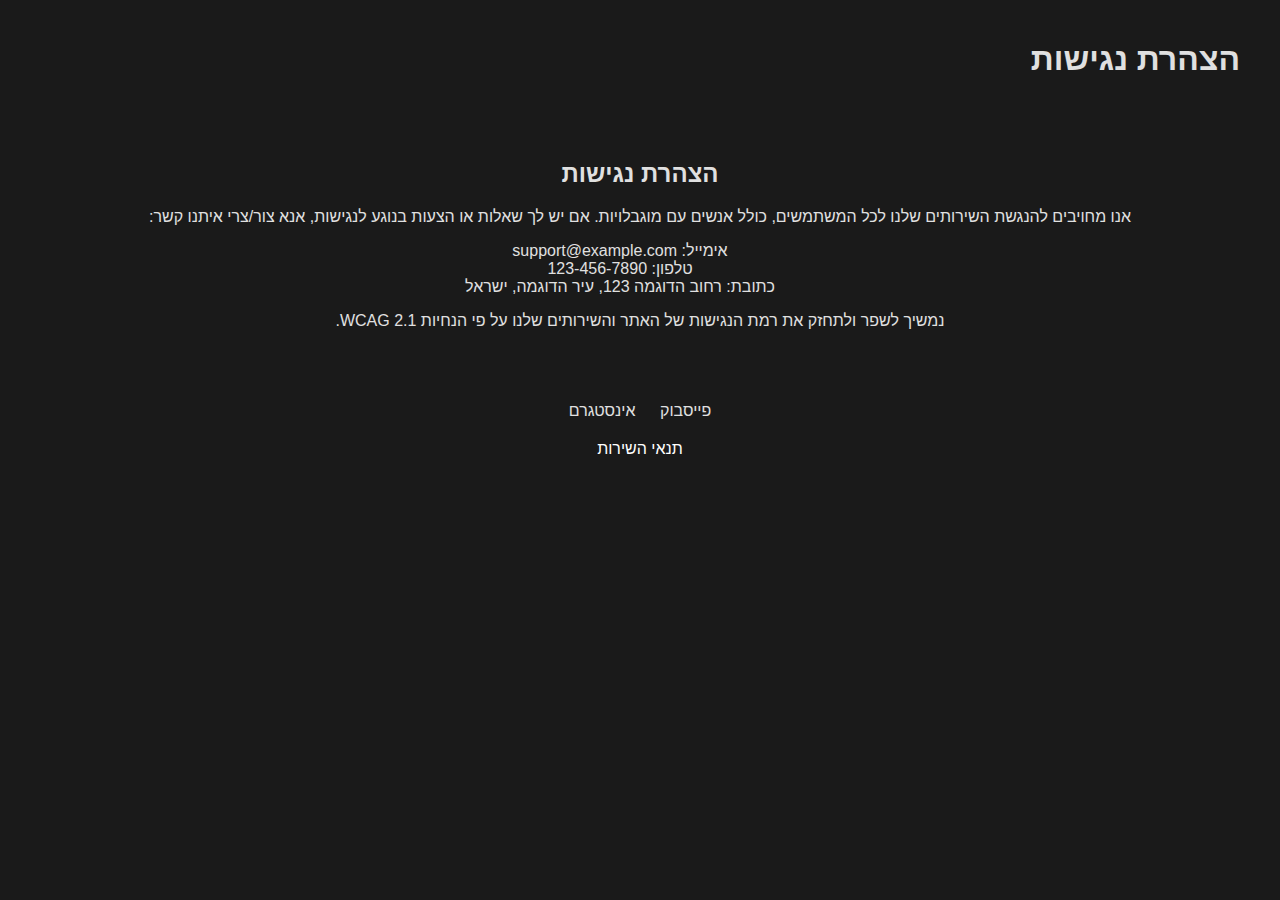
<file: accessibility-statement.html>
<!DOCTYPE html>
<html lang="he">
<head>
    <meta charset="UTF-8">
    <meta name="viewport" content="width=device-width, initial-scale=1.0">
    <title>הצהרת נגישות</title>
    <link rel="stylesheet" href="styles.css">
</head>
<body>
    <a href="#main-content" class="skip-link">דלג לתוכן הראשי</a>

    <header role="banner">
        <h1>הצהרת נגישות</h1>
    </header>

    <main id="main-content" role="main">
        <section aria-labelledby="accessibility-statement-heading">
            <h2 id="accessibility-statement-heading">הצהרת נגישות</h2>
            <p>אנו מחויבים להנגשת השירותים שלנו לכל המשתמשים, כולל אנשים עם מוגבלויות. אם יש לך שאלות או הצעות בנוגע לנגישות, אנא צור/צרי איתנו קשר:</p>
            <ul>
                <li>אימייל: support@example.com</li>
                <li>טלפון: 123-456-7890</li>
                <li>כתובת: רחוב הדוגמה 123, עיר הדוגמה, ישראל</li>
            </ul>
            <p>נמשיך לשפר ולתחזק את רמת הנגישות של האתר והשירותים שלנו על פי הנחיות WCAG 2.1.</p>
        </section>
    </main>

    <footer role="contentinfo">
        <ul class="social-links">
            <li><a href="https://facebook.com" target="_blank" rel="noopener" aria-label="פייסבוק">פייסבוק</a></li>
            <li><a href="https://instagram.com" target="_blank" rel="noopener" aria-label="אינסטגרם">אינסטגרם</a></li>
        </ul>
        <div class="terms-of-service">
            <p><a href="terms-of-service.html" aria-labelledby="terms-of-service-link">תנאי השירות</a></p>
        </div>
    </footer>
</body>
</html>
</file>
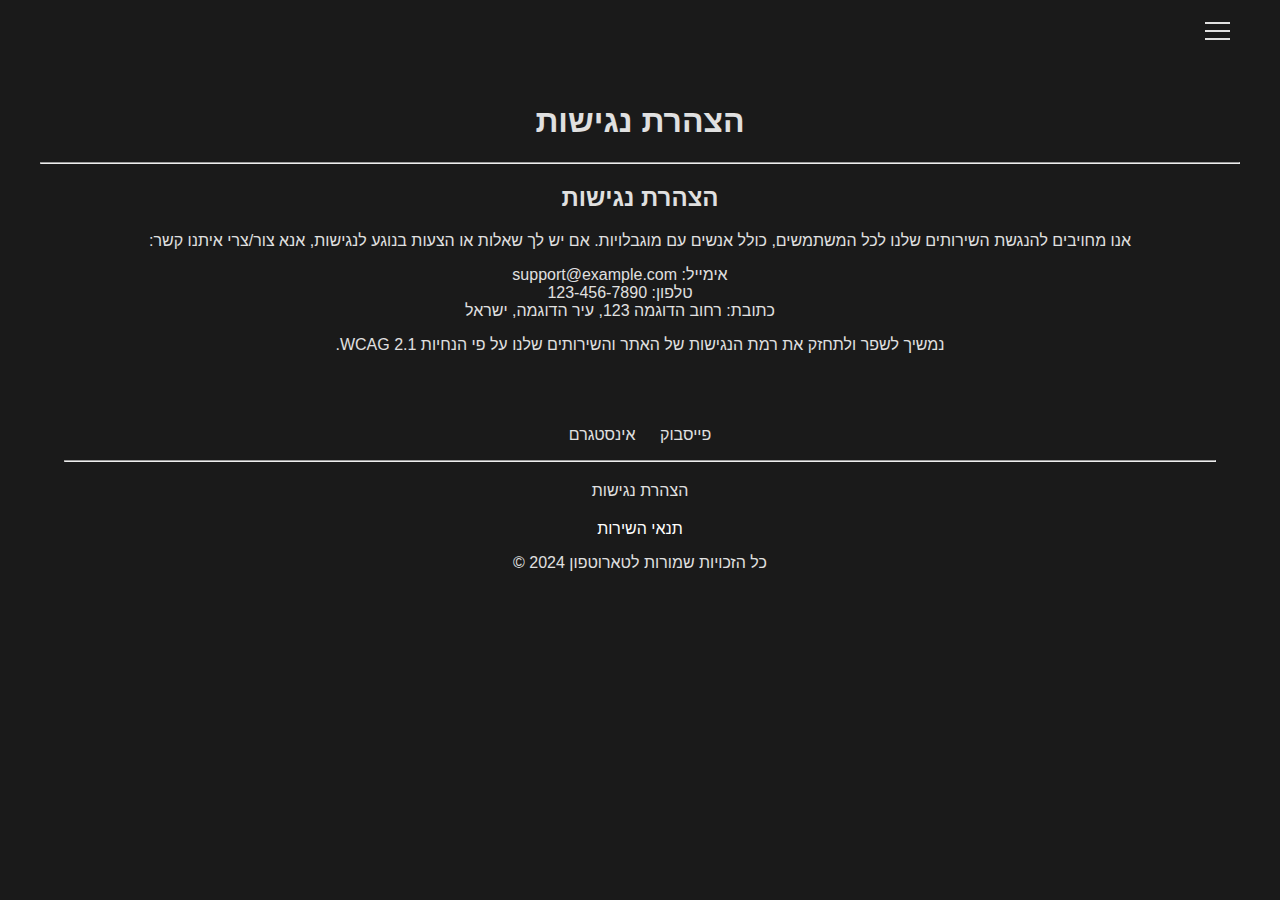
<file: accessibility.html>
<!DOCTYPE html>
<html lang="he">
<head>
    <meta charset="UTF-8">
    <meta name="viewport" content="width=device-width, initial-scale=1.0">
    <title>הצהרת נגישות</title>
    <link rel="stylesheet" href="styles.css">
</head>
<body>
    <a href="#main-content" class="skip-link">דלג לתוכן הראשי</a>

    <header role="banner">
        <nav role="navigation" aria-label="Main Navigation">
            <button id="menu-toggle" aria-controls="primary-navigation" aria-expanded="false" aria-label="Open menu">
                <span class="hamburger-icon"></span>
            </button>
            <ul id="primary-navigation" class="nav-list" hidden>
                <li><a href="/">ראשי</a></li>
                <li><a href="#pricing">פתיחה בקלפים חבילות שירות</a></li>
                <li><a href="#contact">צור קשר</a></li>
            </ul>
            <div id="menu-status" aria-live="polite" class="sr-only"></div>
        </nav>
    </header>

    <main id="main-content" role="main">
        <h1>הצהרת נגישות</h1>
        <hr>
        <section aria-labelledby="accessibility-statement-heading">
            <h2 id="accessibility-statement-heading">הצהרת נגישות</h2>
            <p>אנו מחויבים להנגשת השירותים שלנו לכל המשתמשים, כולל אנשים עם מוגבלויות. אם יש לך שאלות או הצעות בנוגע לנגישות, אנא צור/צרי איתנו קשר:</p>
            <ul>
                <li>אימייל: support@example.com</li>
                <li>טלפון: 123-456-7890</li>
                <li>כתובת: רחוב הדוגמה 123, עיר הדוגמה, ישראל</li>
            </ul>
            <p>נמשיך לשפר ולתחזק את רמת הנגישות של האתר והשירותים שלנו על פי הנחיות WCAG 2.1.</p>
        </section>
    </main>

    <footer>
        <ul class="social-links">
            <li><a href="#">פייסבוק</a></li>
            <li><a href="#">אינסטגרם</a></li>
        </ul>
        <hr>
        <div class="accessibility-statement">
            <a href="accessibility.html">הצהרת נגישות</a>
        </div>
        <div class="terms-of-service">
            <a href="terms.html">תנאי השירות</a>
        </div>
        <div>
            <p>כל הזכויות שמורות לטארוטפון 2024 ©</p>            
        </div>
    </footer>
</body>
<script src="script.js"></script>
</html>
</file>
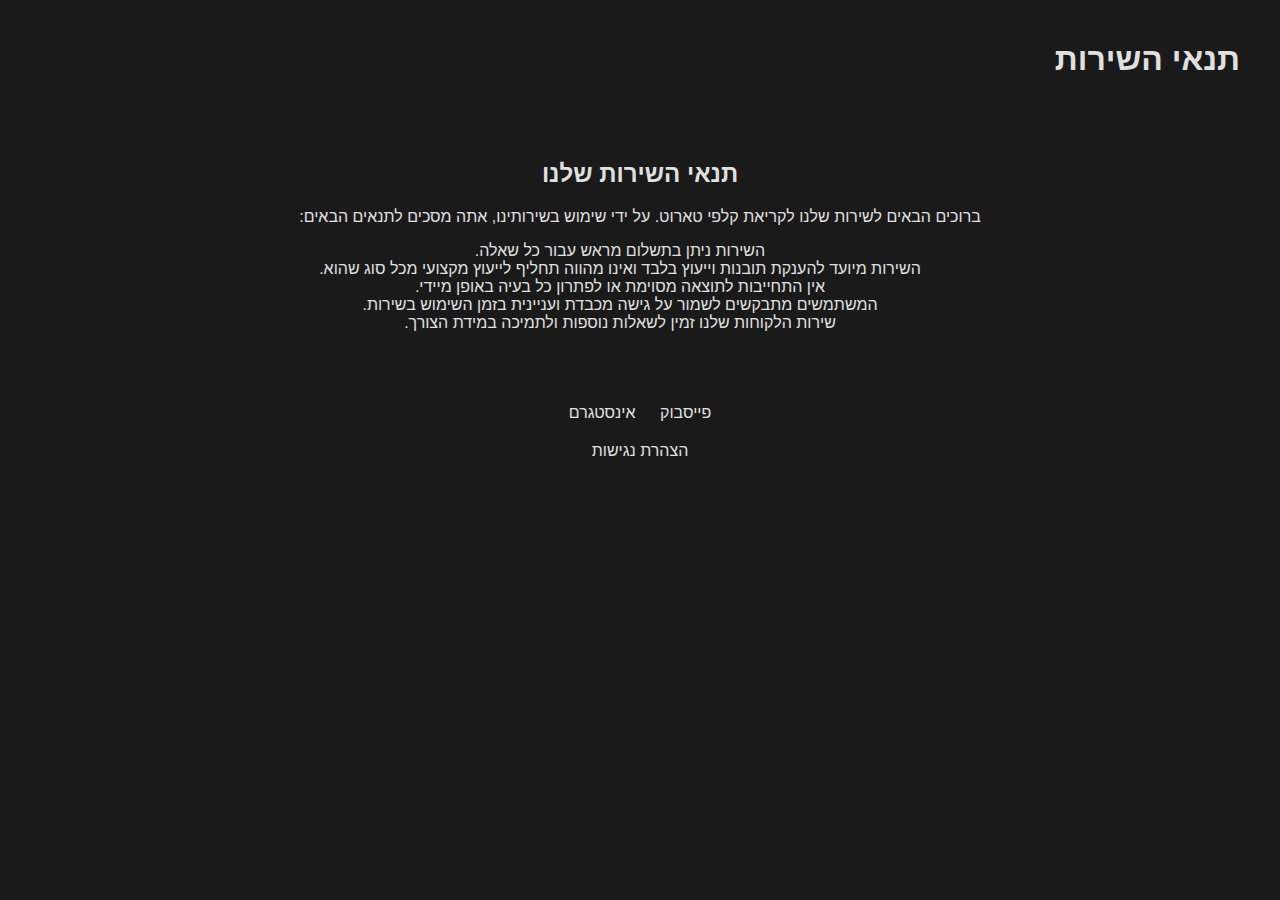
<file: terms-of-service.html>
<!DOCTYPE html>
<html lang="he">
<head>
    <meta charset="UTF-8">
    <meta name="viewport" content="width=device-width, initial-scale=1.0">
    <title>תנאי השירות</title>
    <link rel="stylesheet" href="styles.css">
</head>
<body>
    <a href="#main-content" class="skip-link">דלג לתוכן הראשי</a>

    <header role="banner">
        <h1>תנאי השירות</h1>
    </header>

    <main id="main-content" role="main">
        <section aria-labelledby="terms-heading">
            <h2 id="terms-heading">תנאי השירות שלנו</h2>
            <p>ברוכים הבאים לשירות שלנו לקריאת קלפי טארוט. על ידי שימוש בשירותינו, אתה מסכים לתנאים הבאים:</p>
            <ul>
                <li>השירות ניתן בתשלום מראש עבור כל שאלה.</li>
                <li>השירות מיועד להענקת תובנות וייעוץ בלבד ואינו מהווה תחליף לייעוץ מקצועי מכל סוג שהוא.</li>
                <li>אין התחייבות לתוצאה מסוימת או לפתרון כל בעיה באופן מיידי.</li>
                <li>המשתמשים מתבקשים לשמור על גישה מכבדת ועניינית בזמן השימוש בשירות.</li>
                <li>שירות הלקוחות שלנו זמין לשאלות נוספות ולתמיכה במידת הצורך.</li>
            </ul>
        </section>
    </main>

    <footer role="contentinfo">
        <ul class="social-links">
            <li><a href="https://facebook.com" target="_blank" rel="noopener" aria-label="פייסבוק">פייסבוק</a></li>
            <li><a href="https://instagram.com" target="_blank" rel="noopener" aria-label="אינסטגרם">אינסטגרם</a></li>
        </ul>
        <div class="accessibility-statement">
            <p><a href="accessibility-statement.html" aria-labelledby="accessibility-statement-link">הצהרת נגישות</a></p>
        </div>
    </footer>
</body>
</html>
</file>
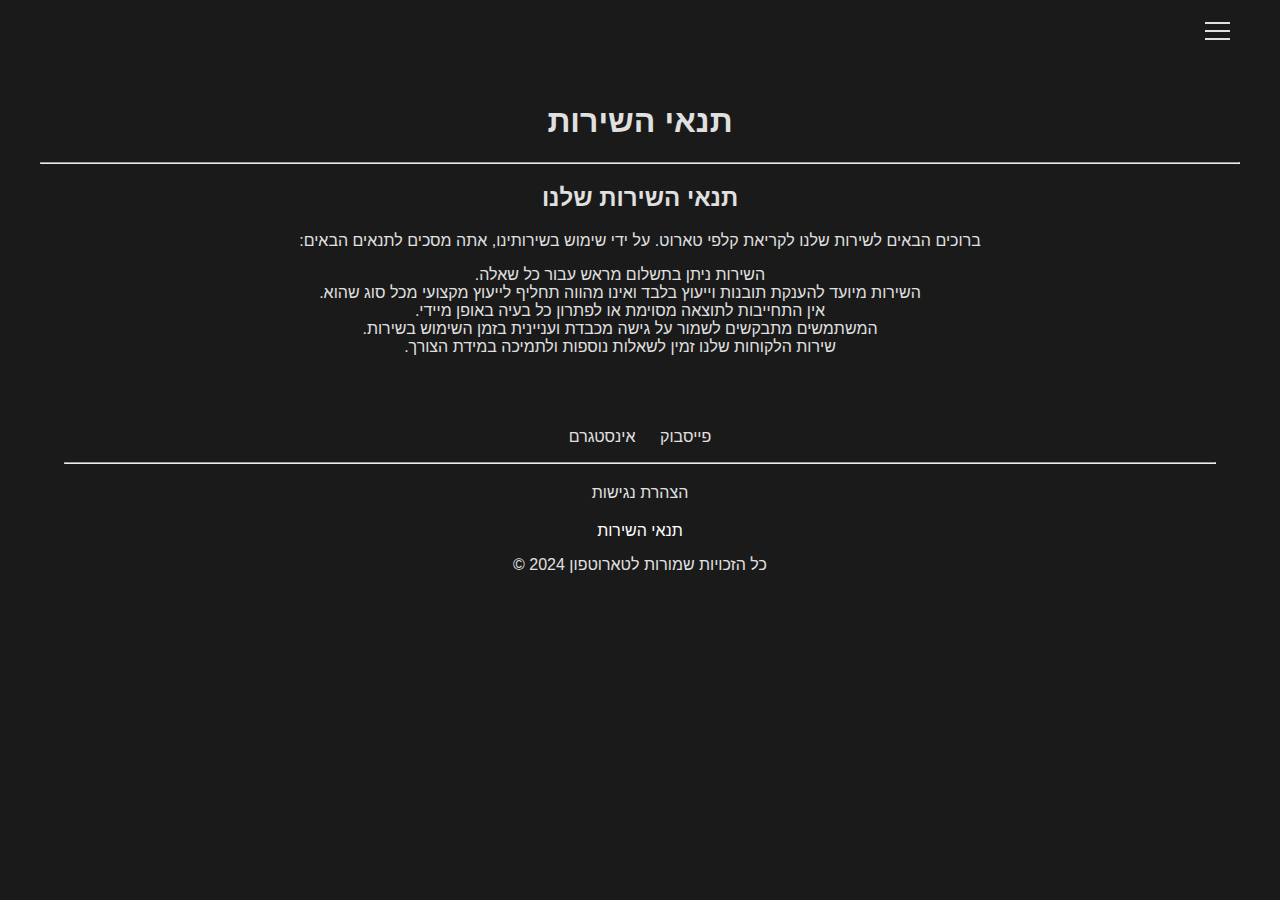
<file: terms.html>
<!DOCTYPE html>
<html lang="he">
<head>
    <meta charset="UTF-8">
    <meta name="viewport" content="width=device-width, initial-scale=1.0">
    <title>תנאי השירות</title>
    <link rel="stylesheet" href="styles.css">
</head>
<body>
    <a href="#main-content" class="skip-link">דלג לתוכן הראשי</a>

    <header role="banner">
        <nav role="navigation" aria-label="Main Navigation">
            <button id="menu-toggle" aria-controls="primary-navigation" aria-expanded="false" aria-label="Open menu">
                <span class="hamburger-icon"></span>
            </button>
            <ul id="primary-navigation" class="nav-list" hidden>
                <li><a href="/">ראשי</a></li>
                <li><a href="#pricing">פתיחה בקלפים חבילות שירות</a></li>
                <li><a href="#contact">צור קשר</a></li>
            </ul>
            <div id="menu-status" aria-live="polite" class="sr-only"></div>
        </nav>
    </header>

    <main id="main-content" role="main">
        <h1>תנאי השירות</h1>
        <hr>
        <section aria-labelledby="terms-heading">
            <h2 id="terms-heading">תנאי השירות שלנו</h2>
            <p>ברוכים הבאים לשירות שלנו לקריאת קלפי טארוט. על ידי שימוש בשירותינו, אתה מסכים לתנאים הבאים:</p>
            <ul>
                <li>השירות ניתן בתשלום מראש עבור כל שאלה.</li>
                <li>השירות מיועד להענקת תובנות וייעוץ בלבד ואינו מהווה תחליף לייעוץ מקצועי מכל סוג שהוא.</li>
                <li>אין התחייבות לתוצאה מסוימת או לפתרון כל בעיה באופן מיידי.</li>
                <li>המשתמשים מתבקשים לשמור על גישה מכבדת ועניינית בזמן השימוש בשירות.</li>
                <li>שירות הלקוחות שלנו זמין לשאלות נוספות ולתמיכה במידת הצורך.</li>
            </ul>
        </section>
    </main>
    <footer>
        <ul class="social-links">
            <li><a href="#">פייסבוק</a></li>
            <li><a href="#">אינסטגרם</a></li>
        </ul>
        <hr>
        <div class="accessibility-statement">
            <a href="accessibility.html">הצהרת נגישות</a>
        </div>
        <div class="terms-of-service">
            <a href="terms.html">תנאי השירות</a>
        </div>
        <div>
            <p>כל הזכויות שמורות לטארוטפון 2024 ©</p>            
        </div>
    </footer>
</body>
<script src="script.js"></script>
</html>
</file>
<file: styles.css>
/* CSS Variables */
:root {
    --color-primary: #000; /* Black */
    --color-secondary: #fff; /* White */
    --color-highlight: #444; /* Dark Gray */
    --color-background: #1a1a1a; /* Darker Gray */
    --color-foreground: #e0e0e0; /* Light Gray */
    --border-radius: 0.625rem; /* 10px */
    --spacing-small: 0.625rem; /* 10px */
    --spacing-medium: 1.25rem; /* 20px */
    --spacing-large: 2.5rem; /* 40px */
    --font-size-base: 1rem; /* 16px */
    --font-size-large: 1.5rem; /* 24px */
    --font-size-xlarge: 2.5rem; /* 40px */
}

body {
    font-family: Arial, sans-serif;
    background-color: var(--color-background);
    color: var(--color-foreground);
    margin: 0;
    padding: 0;
    font-size: var(--font-size-base);
    text-align: center;
    direction: rtl;
}

ul {
    list-style: none;
}

header, main, footer {
    padding: var(--spacing-medium);
    max-width: 75rem; /* 1200px */
    margin: auto;
    direction: rtl;
}
footer {
    width: 90%;
}


.skip-link {
    position: absolute;
    top: -2.5rem; /* -40px */
    left: 0;
    background: var(--color-primary);
    color: var(--color-foreground);
    padding: var(--spacing-small) var(--spacing-medium);
    z-index: 1900;
    transition: top 0.3s;
}

.skip-link:focus {
    top: 0;
}

/* Adjust header styles */
header {
    display: flex;
    justify-content: space-between;
    align-items: center;
    background-color: var(--color-background);
    color: var(--color-foreground);
    padding: var(--spacing-medium);
    position: sticky;
    top: 0;
    z-index: 1000;
}

nav {
    display: flex;
    flex-direction: column;
    justify-content: space-between;
    align-items: center;
}

#menu-toggle {
    background: none;
    border: none;
    color: var(--color-foreground);
    cursor: pointer;
    padding: 10px;
    font-size: 1.5em; /* Increase size for better touch target */
    position: relative;
    z-index: 200; /* Ensure the button is above the menu */
}

.hamburger-icon {
    width: 25px;
    height: 2px;
    background-color: var(--color-foreground);
    display: block;
    position: relative;
    transition: all 0.3s;
}

.hamburger-icon::before,
.hamburger-icon::after {
    content: '';
    width: 25px;
    height: 2px;
    background-color: var(--color-foreground);
    position: absolute;
    left: 0;
    transition: all 0.3s;
}

.hamburger-icon::before {
    top: -8px;
}

.hamburger-icon::after {
    top: 8px;
}

#menu-toggle[aria-expanded="true"] .hamburger-icon {
    background-color: transparent;
}

#menu-toggle[aria-expanded="true"] .hamburger-icon::before {
    transform: rotate(45deg);
    top: 0;
}

#menu-toggle[aria-expanded="true"] .hamburger-icon::after {
    transform: rotate(-45deg);
    top: 0;
}

.nav-list {
    list-style: none;
    padding: 0;
    margin: 0;
    display: none; /* Initially hide the nav list */
    flex-direction: column;
    align-items: center; /* Center the items */
    justify-content: center; /* Center the items */
    align-content: center;
    background-color: var(--color-background);
}

.nav-list li {
    border-bottom: 1px solid var(--color-foreground);
    width: 100%; /* Ensure links take the full width */
    text-align: center; /* Center the text */
    padding: 0.5rem 0; /* Add padding to ensure consistent height */
}

.nav-list li:last-child {
    border-bottom: none; /* Remove border from the last item */
}

.nav-list li a {
    color: var(--color-secondary);
    text-decoration: none;
    display: block;
    width: 100%; /* Ensure the link takes full width */
    box-sizing: border-box;
}

.nav-list li a:hover,
.nav-list li a:focus {
    background-color: var(--color-highlight);
    color: var(--color-secondary);
}

#menu-toggle[aria-expanded="true"] + .nav-list {
    display: flex;
    transform: translateY(0); /* Slide down to reveal the menu */
}

@media (min-width: 100px) {
    .nav-list {
        flex-direction: column;
        position: fixed;
        top: 0;
        right: 0;
        height: 30%;
        width: 100%;
        transform: translateY(-100%);
        transition: transform 0.3s ease-in-out;
    }

    .nav-list li {
        border-bottom: 1px solid #444;
    }

    .nav-list li a {
        padding: 15px;
        display: block;
        text-align: center;
    }

    #menu-toggle {
        display: block;
    }
}

/* Focus Styles */
a:focus, button:focus {
    outline: 0.125rem solid var(--color-foreground);
    outline-offset: 0.125rem; /* 2px */
}

.btn:focus {
    outline: 0.125rem solid var(--color-foreground);
}

/* CTA, Pricing, and Tarot Content Styles */
.cta, .pricing, .tarot-content {
    margin-bottom: var(--spacing-large);
}

.cta {
    background-color: var(--color-highlight);
    padding: var(--spacing-medium);
    text-align: center;
    border-radius: var(--border-radius);
}

.cta .btn {
    display: inline-block;
    padding: var(--spacing-small) var(--spacing-medium);
    background-color: var(--color-primary);
    color: var(--color-foreground);
    text-decoration: none;
    border-radius: var(--border-radius);
    margin-top: var(--spacing-small);
}

.cta .btn:focus {
    outline: 0.125rem solid var(--color-foreground);
}

.pricing {
    text-align: center;
}

.grid {
    display: grid;
    gap: var(--spacing-medium);
    grid-template-columns: repeat(auto-fit, minmax(18.75rem, 1fr)); /* 300px */
    justify-content: center; /* Center the entire grid horizontally */
    align-items: center;     /* Center the entire grid vertically */
    margin: 0;
    padding: 0;
}

.price-option {
    background-color: var(--color-highlight);
    padding: var(--spacing-medium);
    border-radius: var(--border-radius);
    position: relative;
    text-align: center;
    justify-content: center; /* Center content horizontally within each grid item */
    align-items: center;
}

.price-option h3 {
    font-size: var(--font-size-large);
    color: var(--color-secondary);
}

.price-option .btn {
    display: block;
    padding: var(--spacing-small);
    background-color: var(--color-primary);
    color: var(--color-foreground);
    text-decoration: none;
    border-radius: var(--border-radius);
    margin-top: var(--spacing-small);
}

.price-option .btn:focus {
    outline: 0.125rem solid var(--color-foreground);
}

.price-option.highlight {
    background-color: var(--color-primary);
    color: var(--color-foreground);
    border: 0.125rem solid var(--color-secondary);
    box-shadow: 0 0 0.625rem var(--color-secondary);
}

.price-option.highlight h3 {
    color: var(--color-secondary);
}

.price-option.highlight .btn {
    background-color: var(--color-secondary);
    color: var(--color-primary);
}

.price-option.highlight::before {
    content: 'הכי פופולרי';
    position: absolute;
    top: -0.625rem; /* -10px */
    right: 0.625rem; /* 10px */
    background-color: var(--color-secondary);
    color: var(--color-primary);
    padding: 0.125rem 0.625rem; /* 2px 10px */
    border-radius: var(--border-radius);
    font-size: 0.875rem; /* 14px */
}

.tarot-content {
    background-color: var(--color-highlight);
    padding: var(--spacing-medium);
    border-radius: var(--border-radius);
    text-align: center;
}

footer {
    text-align: center;
    background-color: var (--color-highlight);
    padding: var(--spacing-medium) 0;
}

.social-links {
    list-style: none;
    padding: 0;
    background-color: var(--color-background);
}

.social-links li {
    display: inline;
    margin: 0 var(--spacing-small);
}

.social-links a {
    color: var(--color-foreground);
    text-decoration: none;
    background-color: none;
}

.social-links a:focus {
    outline: 0.125rem solid var(--color-foreground);
}


.accessibility-statement {
    margin-top: var(--spacing-medium);
}

.accessibility-statement a {
    color: var(--color-foreground);
    text-decoration: none;
}

.accessibility-statement a:focus {
    outline: 0.125rem solid var(--color-foreground);
}

.terms-of-service {
    margin-top: var(--spacing-medium);
}

.terms-of-service a {
    color: var(--color-foreground);
    text-decoration: none;
}

.terms-of-service a:focus {
    outline: 0.125rem solid var(--color-foreground);
}

/* Responsive Grid */
@media (max-width: 600px) {
    .grid {
        grid-template-columns: 1fr;
    }
}

/* Focus Indicators */
a:focus,
button:focus,
input:focus,
textarea:focus {
    outline: 3px solid #005a9c;
    outline-offset: 2px;
}

.sr-only {
    position: absolute;
    width: 1px;
    height: 1px;
    margin: -1px;
    padding: 0;
    overflow: hidden;
    clip: rect(0, 0, 0, 0);
    border: 0;
}


/* Responsive Design */
@media (min-width: 600px) {
    .nav-list {
        flex-direction: column;
        position: fixed;
        top: 0;
        right: 0;
        height: 30%;
        width: 100%;
        transform: translateY(-100%);
        transition: transform 0.3s ease-in-out;
    }

    .nav-list li {
        border-bottom: 1px solid #444;
    }

    .nav-list li a {
        padding: 15px;
        display: block;
        text-align: center;
    }

    #menu-toggle {
        display: block;
    }
}

/* Focus Styles */
a:focus, button:focus {
    outline: 0.125rem solid var(--color-foreground);
    outline-offset: 0.125rem; /* 2px */
}

.btn:focus {
    outline: 0.125rem solid var(--color-foreground);
}

/* CTA, Pricing, and Tarot Content Styles */
.cta, .pricing, .tarot-content {
    margin-bottom: var(--spacing-large);
}

.cta {
    background-color: var(--color-highlight);
    padding: var(--spacing-medium);
    text-align: center;
    border-radius: var(--border-radius);
}

.cta .btn {
    display: inline-block;
    padding: var(--spacing-small) var(--spacing-medium);
    background-color: var(--color-primary);
    color: var(--color-foreground);
    text-decoration: none;
    border-radius: var(--border-radius);
    margin-top: var(--spacing-small);
}

.cta .btn:focus {
    outline: 0.125rem solid var(--color-foreground);
}

.pricing {
    text-align: center;
}

.grid {
    display: grid;
    gap: var(--spacing-medium);
    grid-template-columns: repeat(auto-fit, minmax(18.75rem, 1fr)); /* 300px */
    justify-content: center; /* Center the entire grid horizontally */
    align-items: center;     /* Center the entire grid vertically */
    margin: 0;
    padding: 0;
}

.price-option {
    background-color: var(--color-highlight);
    padding: var(--spacing-medium);
    border-radius: var(--border-radius);
    position: relative;
    text-align: center;
    justify-content: center; /* Center content horizontally within each grid item */
    align-items: center;
}

.price-option h3 {
    font-size: var(--font-size-large);
    color: var(--color-secondary);
}

.price-option .btn {
    display: block;
    padding: var(--spacing-small);
    background-color: var(--color-primary);
    color: var(--color-foreground);
    text-decoration: none;
    border-radius: var(--border-radius);
    margin-top: var(--spacing-small);
}

.price-option .btn:focus {
    outline: 0.125rem solid var(--color-foreground);
}

.price-option.highlight {
    background-color: var(--color-primary);
    color: var(--color-foreground);
    border: 0.125rem solid var(--color-secondary);
    box-shadow: 0 0 0.625rem var(--color-secondary);
}

.price-option.highlight h3 {
    color: var(--color-secondary);
}

.price-option.highlight .btn {
    background-color: var(--color-secondary);
    color: var (--color-primary);
}

.price-option.highlight::before {
    content: 'הכי פופולרי';
    position: absolute;
    top: -0.625rem; /* -10px */
    right: 0.625rem; /* 10px */
    background-color: var(--color-secondary);
    color: var(--color-primary);
    padding: 0.125rem 0.625rem; /* 2px 10px */
    border-radius: var(--border-radius);
    font-size: 0.875rem; /* 14px */
}

.tarot-content {
    background-color: var(--color-highlight);
    padding: var(--spacing-medium);
    border-radius: var(--border-radius);
    text-align: center;
}

footer {
    text-align: center;
    background-color: var (--color-highlight);
    padding: var(--spacing-medium) 0;
}

.social-links {
    list-style: none;
    padding: 0;
    background-color: var (--color-highlight);
}

.social-links li {
    display: inline;
    margin: 0 var(--spacing-small);
}

.social-links a {
    color: var (--color-foreground);
    text-decoration: none;
    background-color: var (--color-highlight);
}

.social-links a:focus {
    outline: 0.125rem solid var (--color-foreground);
}

.accessibility-statement {
    margin-top: var (--spacing-medium);
}

.accessibility-statement a {
    color: var (--color-foreground);
    text-decoration: none;
}

.accessibility-statement a:focus {
    outline: 0.125rem solid var (--color-foreground);
}

.terms-of-service {
    margin-top: var (--spacing-medium);
}

.terms-of-service a {
    color: var(--color-secondary);
    text-decoration: none;
}

.terms-of-service a:focus {
    outline: 0.125rem solid var (--color-foreground);
}

/* Responsive Grid */
@media (max-width: 600px) {
    .grid {
        grid-template-columns: 1fr;
    }
}

/* Focus Indicators */
a:focus,
button:focus,
input:focus,
textarea:focus {
    outline: 3px solid #005a9c;
    outline-offset: 2px;
}

.sr-only {
    position: absolute;
    width: 1px;
    height: 1px;
    margin: -1px;
    padding: 0;
    overflow: hidden;
    clip: rect(0, 0, 0, 0);
    border: 0;
}

/* High Contrast Mode */
@media screen and (-ms-high-contrast: active), (-ms-high-contrast: none) {
    .nav-list {
        background-color: #000;
        color: #fff;
    }

    .nav-list li a {
        color: #fff;
    }

    .nav-list li a:hover,
    .nav-list li a:focus {
        background-color: #005a9c;
        color: #fff;
    }
}

/* Multilingual Support */
html[lang="fr"] .skip-link {
    content: "Passer au contenu principal";
}

html[lang="es"] .skip-link {
    content: "Saltar al contenido principal";
}


/* CTA*/

.cta-button {
    display: inline-block;
    padding: 15px 30px;
    font-size: 18px;
    font-weight: bold;
    text-align: center;
    color: #fff;
    background-color: #000;
    border: none;
    border-radius: 5px;
    text-decoration: none;
    transition: background-color 0.3s, transform 0.3s;
    box-shadow: 0 4px 6px rgba(0, 0, 0, 0.1);
    outline: none;
    cursor: pointer;
    position: relative;
}

.cta-button:hover,
.cta-button:focus {
    background-color: #333;
    transform: scale(1.05);
    outline: none;
    box-shadow: 0 0 0 3px #fff, 0 0 0 5px #000;
}

.cta-button:active {
    transform: scale(0.98);
}

.cta-button:visited {
    color: #fff;
}

/* Increased target area for easier clicking */
.cta-button:before {
    content: "";
    display: block;
    position: absolute;
    top: -10px;
    bottom: -10px;
    left: -10px;
    right: -10px;
}

/* Focus-visible for keyboard navigation */
.cta-button:focus-visible {
    outline: 3px dashed #333;
    outline-offset: 4px;
}

/* Screen Reader Only */
.sr-only {
    position: absolute;
    width: 1px;
    height: 1px;
    padding: 0;
    margin: -1px;
    overflow: hidden;
    clip: rect(0, 0, 0, 0);
    border: 0;
}


.cta-button {
    display: inline-block;
    padding: 15px 30px;
    font-size: 18px;
    font-weight: bold;
    text-align: center;
    color: #fff;
    background-color: #000;
    border: none;
    border-radius: 5px;
    text-decoration: none;
    transition: background-color 0.3s, transform 0.3s;
    box-shadow: 0 4px 6px rgba(0, 0, 0, 0.1);
    outline: none;
    cursor: pointer;
    position: relative;
}

.cta-button:hover,
.cta-button:focus {
    background-color: #333;
    transform: scale(1.05);
    outline: none;
    box-shadow: 0 0 0 3px #fff, 0 0 0 5px #000;
}

.cta-button:active {
    transform: scale(0.98);
}

.cta-button:visited {
    color: #fff;
}

/* Increased target area for easier clicking */
.cta-button:before {
    content: "";
    display: block;
    position: absolute;
    top: -10px;
    bottom: -10px;
    left: -10px;
    right: -10px;
}

/* Focus-visible for keyboard navigation */
.cta-button:focus-visible {
    outline: 3px dashed #333;
    outline-offset: 4px;
}
</file>
